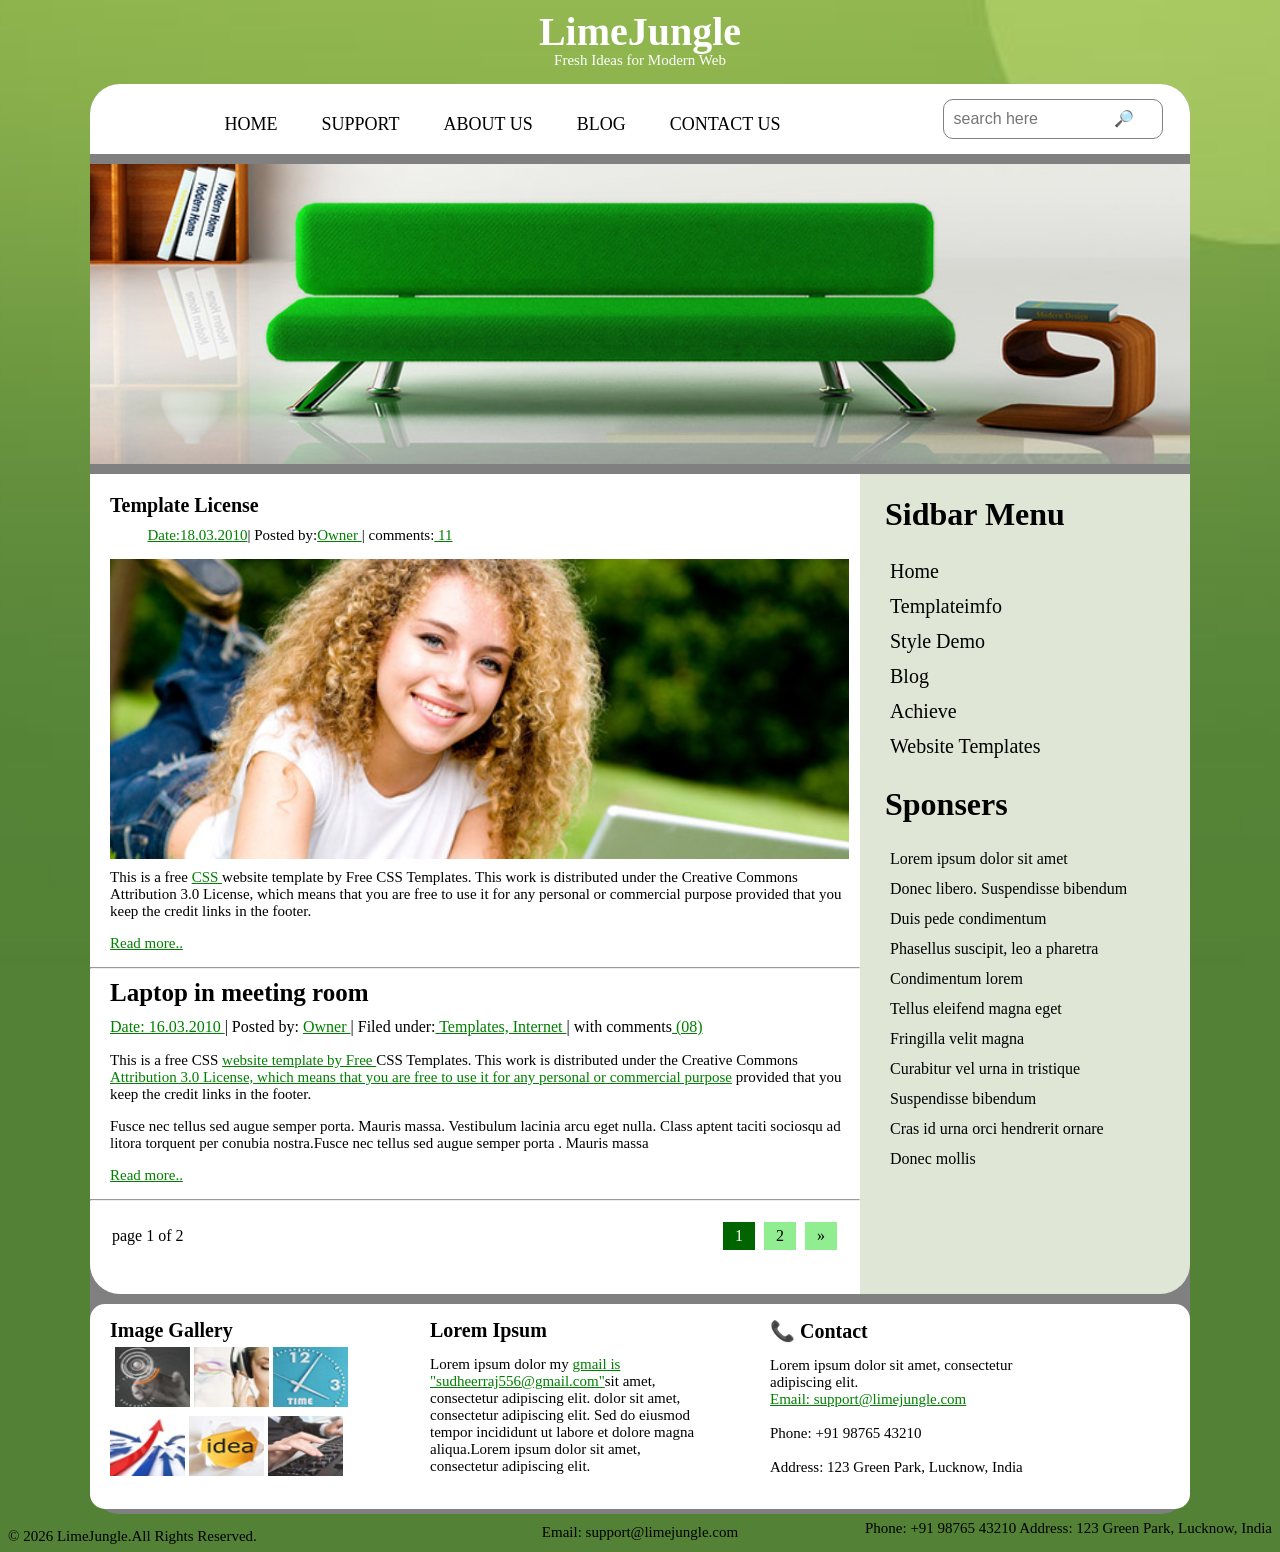
<file: index.html>
<html>
<head>
<title>Welcome to Limejungle</title>
<link href="style.css" rel="stylesheet"/>
</head>

<body>

<h2>LimeJungle</h2>
<p>Fresh Ideas for Modern Web</p>

<div id="box">

    <div id="top">

        <div id="nav">
            <nav>
                <ul>
                    <li><a href="index.html">HOME</a></li>
                    <li><a href="support.html">SUPPORT</a></li>
                    <li><a href="about.html">ABOUT US</a></li>
                    <li><a href="blog.html">BLOG</a></li>
                    <li><a href="contact.html">CONTACT US</a></li>
                </ul>
            </nav>
        </div>

        <div id="search">
            <input type="text" placeholder="search here                 🔎">
        </div>

    </div>
    <div id="one"></div>
	<div id="content">	
	<div id="left">
 <h3 id="temp">Template License</h3>
   <p id="date"><span class="same">Date:18.03.2010</span>| Posted by:<span class="same">Owner </span > | comments:<span class="same"> 11</span>
   <div id="second"></div>
   <p id="sudh" >This is a free <span class="same">CSS </span>website template by Free CSS Templates. This work is distributed under the Creative Commons Attribution 3.0 License, which means that you are free to use it for any personal or commercial purpose provided that you keep the credit links in the footer.</p>
   <p id="firsty"><a href="#" style="color:green;">Read more..</a> </p>
   <hr/>
   <h2 id="laptop">Laptop in meeting room</h2>
   <p id="owner"><span class="same">Date: 16.03.2010 </span>| Posted by: <span class="same">Owner </span>| Filed under:<span class="same"> Templates, Internet </span> | with comments<span class="same"> (08)</span></p>
  <p id="this">This is a free CSS <span class="same">website template by Free </span>CSS Templates. This work is distributed under the Creative Commons 
  <br/>
  <span class="same">Attribution 3.0 License, which means that you are free to use it for any personal or commercial purpose</span> provided
  that you keep the credit links in the footer.
<br/>
<p id="fusce">Fusce nec tellus sed augue semper porta. Mauris massa. 
Vestibulum lacinia arcu eget nulla. Class aptent taciti sociosqu ad litora torquent per conubia nostra.Fusce nec tellus sed augue semper porta
. Mauris massa</p>
 <p id="read">
 
<a href="#" style="color:green;">Read more..</</a> </p>
 <hr/>
<table>
<tr>
<td class="left">
page 1 of 2
</td>
<td class="right">
<span class="active page">1</span>
<span class=" page">2</span>
<span class=" page">»</span>

</td>
</tr>
</table>

  </div>
	<div id="right">
	<h1 style="color:black; margin-left:25px;"> Sidbar Menu</h1>
	
	<ul>
	<li style="font-size:20px; "><a href="#">Home</a> </li>
	<li  style="font-size:20px;"><a href="#">Templateimfo</a></li>
	<li   style="font-size:20px;"><a href="#">Style Demo</a></li>
	<li   style="font-size:20px;"><a href="#">Blog</a></li>
	<li   style="font-size:20px;"><a href="#">Achieve</a></li>
	<li  style="font-size:20px;"><a href="#">Website Templates</a></li>
	</ul>
	<h1 style="color:black; margin-left:25px;"> Sponsers</h1>
	<ul>
	<li style="font-size:16px;">Lorem ipsum dolor sit amet</li>
    <li style="font-size:16px;">Donec libero. Suspendisse bibendum</li>
    <li style="font-size:16px;">Duis pede condimentum</li>
    <li style="font-size:16px;">Phasellus suscipit, leo a pharetra</li>
    <li style="font-size:16px;">Condimentum lorem</li>
    <li style="font-size:16px;">Tellus eleifend magna eget</li>
    <li style="font-size:16px;">Fringilla velit magna</li>
    <li style="font-size:16px;">Curabitur vel urna in tristique</li>
    <li style="font-size:16px;">Suspendisse bibendum</li>
    <li style="font-size:16px;">Cras id urna orci hendrerit ornare</li>
    <li style="font-size:16px;">Donec mollis</li>
	</ul>
	</div>
	</div>
	
	<div id="last">
	
<div id="lasts">
<h6 Style="font-size:20px;margin:0;">Image Gallery</h6>
<div style="padding:5px;">
<img src="pix1.jpg" alt="" height="60" width="75"/>
<img src="pix2.jpg" alt="" height="60" width="75"/>
<img src="pix3.jpg" alt="" height="60" width="75"/>
</div>
<div>
<img src="pix4.jpg" alt="" height="60" width="75"/>
<img src="pix5.jpg" alt="" height="60" width="75"/>
<img src="pix6.jpg" alt="" height="60" width="75"/>
</div>


</div>	

<div id="lastt">
<h5 Style="font-size:20px;margin:0;">Lorem Ipsum</h5>
<p style="padding-top:50px; font-size:15px; text-align:left; color:black;">Lorem ipsum dolor my <span class="same">gmail is "sudheerraj556@gmail.com"</span>sit amet,
<br/> consectetur adipiscing elit. dolor sit amet, consectetur adipiscing elit.
Sed do eiusmod tempor incididunt ut labore et dolore magna aliqua.Lorem ipsum dolor sit amet, consectetur adipiscing elit.</p>
</div>
	
<div id="lastu">
<h5 Style="font-size:20px;margin:0;">  📞 Contact         </h5>
<p style="padding-top:50px; font-size:15px; text-align:left; color:black;">Lorem ipsum dolor sit amet, consectetur adipiscing elit.
<br/>

<span class="same">Email: support@limejungle.com</span>
<br/><br/>
Phone: +91 98765 43210
<br/>
<br/>
Address: 123 Green Park, Lucknow, India</p>
</div>	
	
	</div>
	
	
	</div>

</div>
<footer style="margin-top:50px;">

<p  style="text-align:left; color:black;">© 2026 LimeJungle.All Rights Reserved.</p>
<p style="text-align:center; color:black;">Email: support@limejungle.com</p>
<p style="text-align:right; color:black;">Phone: +91 98765 43210
Address: 123 Green Park, Lucknow, India</p>
</footer>
</body>
</html>
</file>
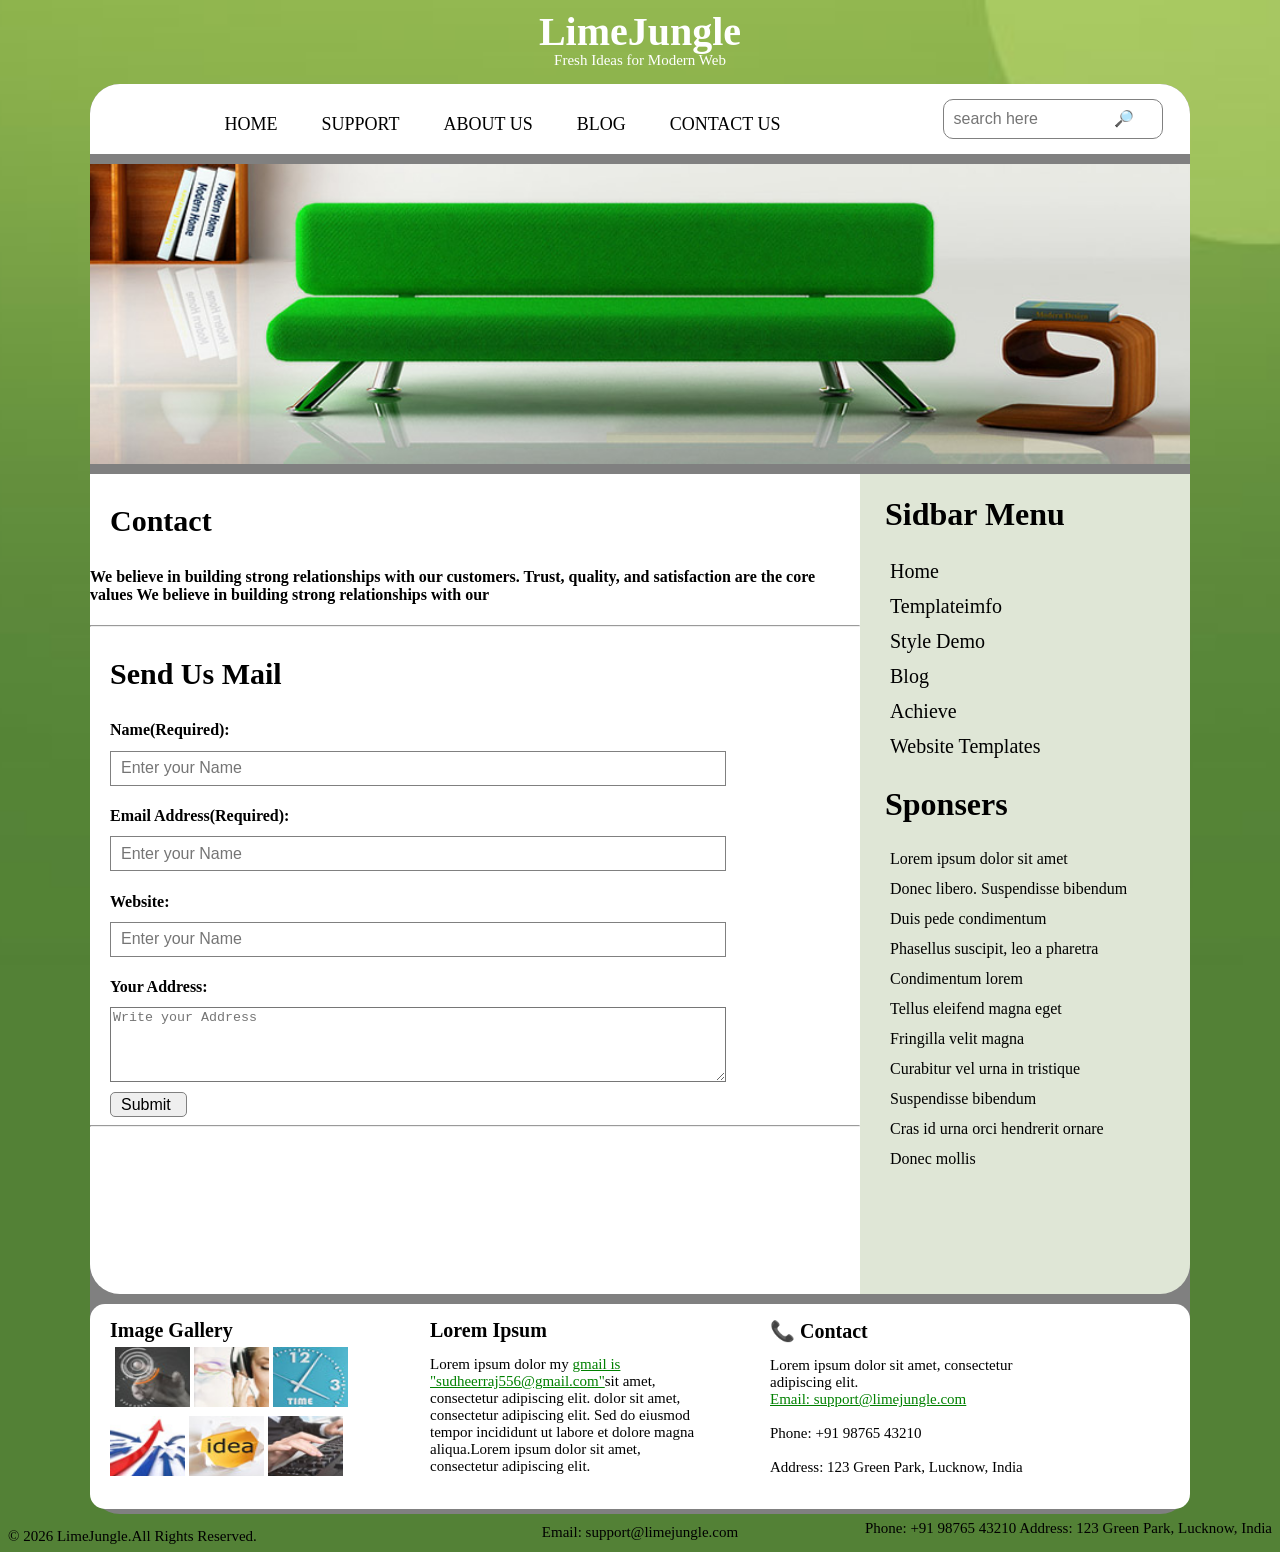
<file: contact.html>
<html>
<head>
<title>Welcome to Limejungle</title>
<link href="style.css" rel="stylesheet"/>
</head>

<body>

<h2>LimeJungle</h2>
<p>Fresh Ideas for Modern Web</p>

<div id="box">

    <div id="top">

        <div id="nav">
            <nav>
                <ul>
                    <li><a href="index.html">HOME</a></li>
                    <li><a href="support.html">SUPPORT</a></li>
                    <li><a href="about.html">ABOUT US</a></li>
                    <li><a href="blog.html">BLOG</a></li>
                    <li><a href="contact.html">CONTACT US</a></li>
                </ul>
            </nav>
        </div>

        <div id="search">
            <input type="text" placeholder="search here                 🔎">
        </div>

    </div>
    <div id="one"></div>
	<div id="content">	
	<div id="left">
 <h3 id="temp" style="font-size:30px;">Contact</h3>
 <h4>We believe in building strong relationships with our customers. Trust, quality, 
 and satisfaction are the core values We believe in building strong relationships with our </h4>
 <hr/>
<h3 id="temp" style="font-size:30px;">Send Us Mail</h3>
<h4 style="text-decoration:bold; color:black; text-align:left; margin-left:20px;">Name(Required):</h4>
<input type="text" placeholder="Enter your Name" style="margin-left:20px; height:35px; width:80%;  border-radius:0px; margin-top:-10px;"/>
<h4 style="text-decoration:bold; color:black; text-align:left; margin-left:20px;">Email Address(Required):</h4>
<input type="text" placeholder="Enter your Name" style="margin-left:20px; height:35px; width:80%;  border-radius:0px; margin-top:-10px;"/>
<h4 style="text-decoration:bold; color:black; text-align:left; margin-left:20px;">Website:</h4>
<input type="text" placeholder="Enter your Name" style="margin-left:20px; height:35px; width:80%;  border-radius:0px; margin-top:-10px;"/>
<h4 style="text-decoration:bold; color:black; text-align:left; margin-left:20px;">Your Address:</h4>
<textarea placeholder="Write your Address" style="margin-left:20px; height:75px; width:80%;  border-radius:0px; margin-top:-10px;"></textarea>
<br/>
<input type="submit" style="margin-left:20px; height:25px; width:10%;  border-radius:5px; margin-top:10px;  text-align:left;"/>
<hr>
  </div>
	<div id="right">
	<h1 style="color:black; margin-left:25px;"> Sidbar Menu</h1>
	
	<ul>
	<li style="font-size:20px; "><a href="#">Home</a> </li>
	<li  style="font-size:20px;"><a href="#">Templateimfo</a></li>
	<li   style="font-size:20px;"><a href="#">Style Demo</a></li>
	<li   style="font-size:20px;"><a href="#">Blog</a></li>
	<li   style="font-size:20px;"><a href="#">Achieve</a></li>
	<li  style="font-size:20px;"><a href="#">Website Templates</a></li>
	</ul>
	<h1 style="color:black; margin-left:25px;"> Sponsers</h1>
	<ul>
	<li style="font-size:16px;">Lorem ipsum dolor sit amet</li>
    <li style="font-size:16px;">Donec libero. Suspendisse bibendum</li>
    <li style="font-size:16px;">Duis pede condimentum</li>
    <li style="font-size:16px;">Phasellus suscipit, leo a pharetra</li>
    <li style="font-size:16px;">Condimentum lorem</li>
    <li style="font-size:16px;">Tellus eleifend magna eget</li>
    <li style="font-size:16px;">Fringilla velit magna</li>
    <li style="font-size:16px;">Curabitur vel urna in tristique</li>
    <li style="font-size:16px;">Suspendisse bibendum</li>
    <li style="font-size:16px;">Cras id urna orci hendrerit ornare</li>
    <li style="font-size:16px;">Donec mollis</li>
	</ul>
	</div>
	</div>
	
	<div id="last">
	
<div id="lasts">
<h6 Style="font-size:20px;margin:0;">Image Gallery</h6>
<div style="padding:5px;">
<img src="pix1.jpg" alt="" height="60" width="75"/>
<img src="pix2.jpg" alt="" height="60" width="75"/>
<img src="pix3.jpg" alt="" height="60" width="75"/>
</div>
<div>
<img src="pix4.jpg" alt="" height="60" width="75"/>
<img src="pix5.jpg" alt="" height="60" width="75"/>
<img src="pix6.jpg" alt="" height="60" width="75"/>
</div>


</div>	

<div id="lastt">
<h5 Style="font-size:20px;margin:0;">Lorem Ipsum</h5>
<p style="padding-top:50px; font-size:15px; text-align:left; color:black;">Lorem ipsum dolor my <span class="same">gmail is "sudheerraj556@gmail.com"</span>sit amet,
<br/> consectetur adipiscing elit. dolor sit amet, consectetur adipiscing elit.
Sed do eiusmod tempor incididunt ut labore et dolore magna aliqua.Lorem ipsum dolor sit amet, consectetur adipiscing elit.</p>
</div>
	
<div id="lastu">
<h5 Style="font-size:20px;margin:0;">  📞 Contact         </h5>
<p style="padding-top:50px; font-size:15px; text-align:left; color:black;">Lorem ipsum dolor sit amet, consectetur adipiscing elit.
<br/>

<span class="same">Email: support@limejungle.com</span>
<br/><br/>
Phone: +91 98765 43210
<br/>
<br/>
Address: 123 Green Park, Lucknow, India</p>
</div>	
	
	</div>
	
	
	</div>

</div>
<footer style="margin-top:50px;">

<p  style="text-align:left; color:black;">© 2026 LimeJungle.All Rights Reserved.</p>
<p style="text-align:center; color:black;">Email: support@limejungle.com</p>
<p style="text-align:right; color:black;">Phone: +91 98765 43210
Address: 123 Green Park, Lucknow, India</p>
</footer>
</body>
</html>
</file>
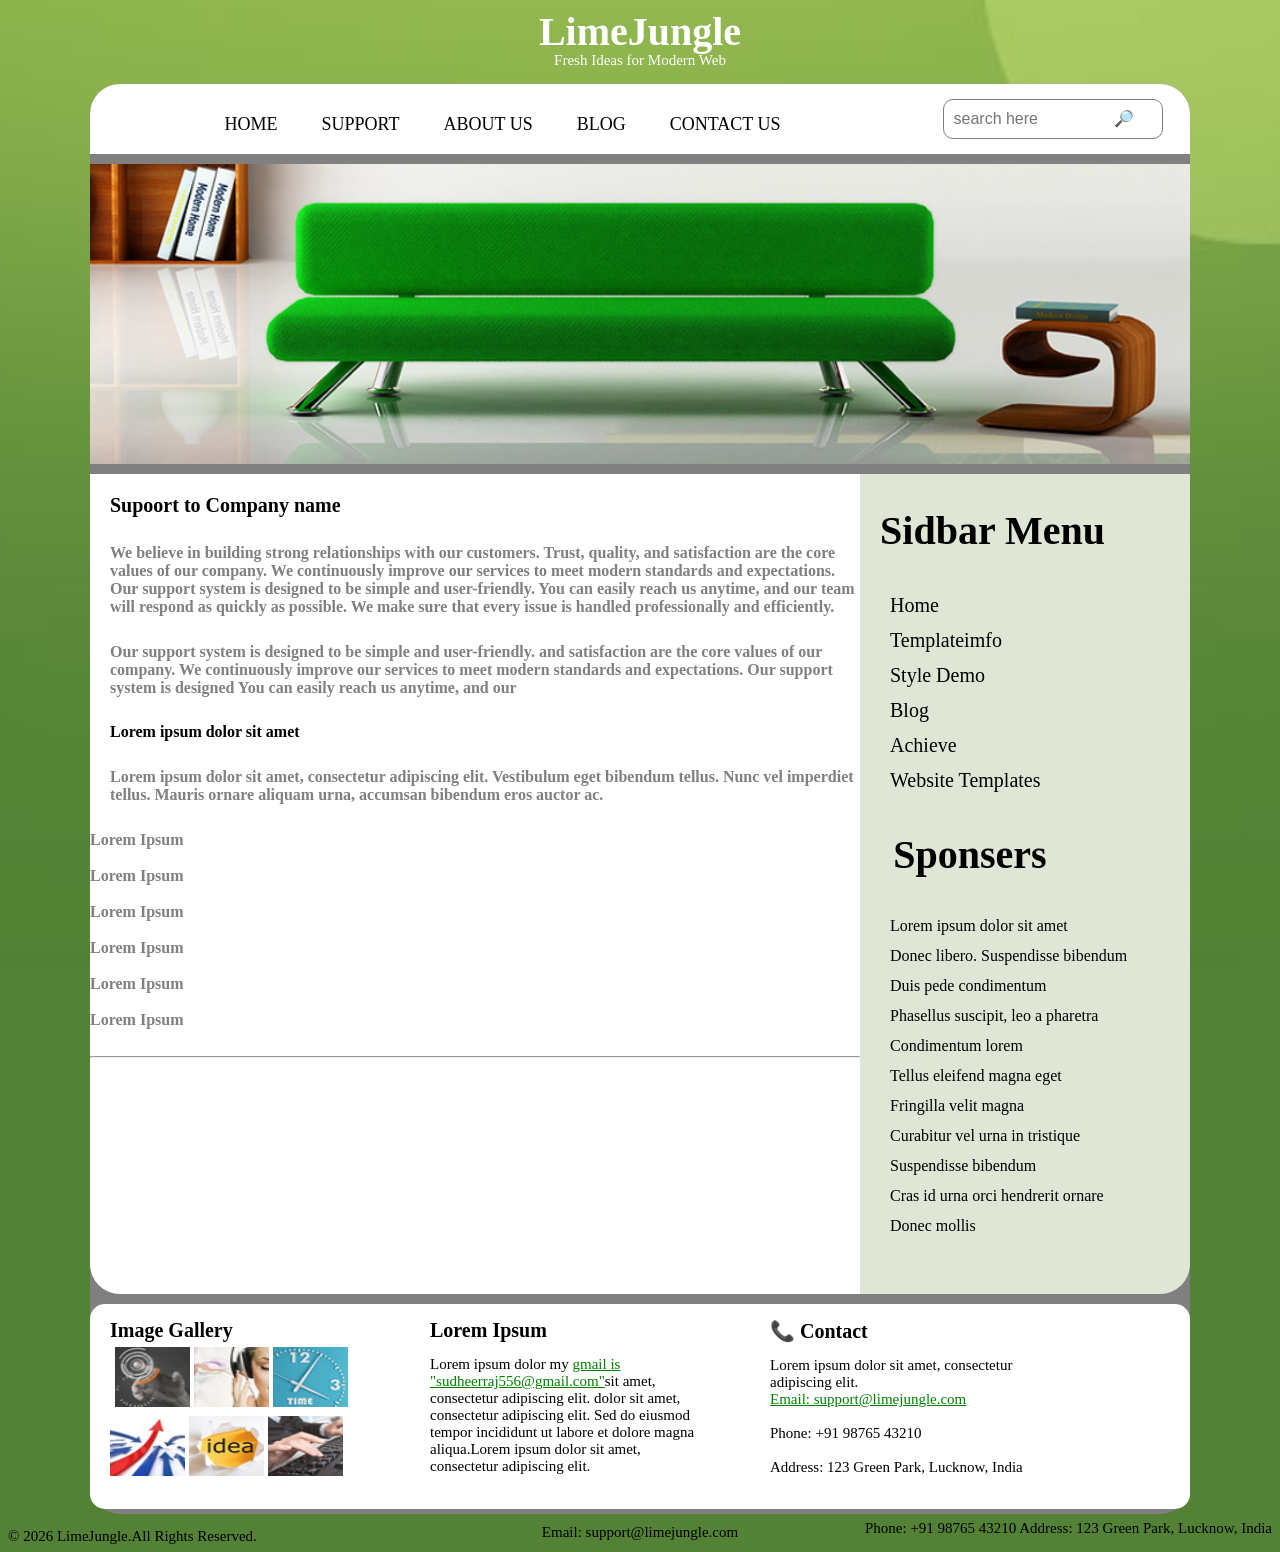
<file: support.html>
<html>
<head>
<title>Welcome to Limejungle</title>
<link href="style.css" rel="stylesheet"/>
<style>
#c{
	color:gray;
	font-size:16px;
	text-align:left;
	margin-left:20px;
}
#e{
	color:gray;
	font-size:16px;
	text-align:left;
	margin-left:20px;
}
#f{
	color:gray;
	font-size:16px;
	text-align:left;
}


</style>
</head>

<body>

<h2>LimeJungle</h2>
<p>Fresh Ideas for Modern Web</p>

<div id="box">

    <div id="top">

        <div id="nav">
            <nav>
                <ul>
                    <li><a href="index.html">HOME</a></li>
                    <li><a href="support.html">SUPPORT</a></li>
                    <li><a href="about.html">ABOUT US</a></li>
                    <li><a href="blog.html">BLOG</a></li>
                    <li><a href="contact.html">CONTACT US</a></li>
                </ul>
            </nav>
        </div>

        <div id="search">
            <input type="text" placeholder="search here                 🔎">
        </div>

    </div>
    <div id="one"></div>
	<div id="content">	
	<div id="left">
 <h3 id="temp">Supoort to Company name </h3>
 <h5 id="c">We believe in building strong relationships with our customers. Trust, quality, 
 and satisfaction are the core values of our company. We continuously improve our services to meet modern standards and expectations.
Our support system is designed
 to be simple and user-friendly. You can easily reach us anytime, and our team will respond as quickly as possible. We make sure that every issue is handled professionally and efficiently.</h5>
 <h5 id="c">Our support system is designed to be simple and user-friendly. and satisfaction are the core values of our company. We continuously improve our services to meet modern standards and expectations.
Our support system is designed You can easily reach us anytime, and our</h5>
<h4 style="color:black;text-decoration:bold; margin-left:20px;">Lorem ipsum dolor sit amet</h4>
<h5 id="e">Lorem ipsum dolor sit amet, consectetur adipiscing elit. Vestibulum eget bibendum tellus. Nunc vel imperdiet tellus. Mauris ornare aliquam urna, accumsan bibendum eros auctor ac.</h5>

<h5 id="f">Lorem Ipsum<br/><br/>

Lorem Ipsum
<br/><br/>

Lorem Ipsum
<br/><br/>

Lorem Ipsum
<br><br/>

Lorem Ipsum
<br/><br/>

Lorem Ipsum</h5>
<hr/>

  </div>
	<div id="right">
	<h2 style="color:black; margin-left:-65px; "> Sidbar Menu</h2>
	
	<ul>
	<li style="font-size:20px;"><a href="#">Home</a> </li>
	<li  style="font-size:20px;"><a href="#">Templateimfo</a></li>
	<li   style="font-size:20px;"><a href="#">Style Demo</a></li>
	<li   style="font-size:20px;"><a href="#">Blog</a></li>
	<li   style="font-size:20px;"><a href="#">Achieve</a></li>
	<li  style="font-size:20px;"><a href="#">Website Templates</a></li>
	</ul>
	<h2 style="color:black; margin-left:-110px;"> Sponsers</h2>
	<ul>
	<li style="font-size:16px;">Lorem ipsum dolor sit amet</li>
    <li style="font-size:16px;">Donec libero. Suspendisse bibendum</li>
    <li style="font-size:16px;">Duis pede condimentum</li>
    <li style="font-size:16px;">Phasellus suscipit, leo a pharetra</li>
    <li style="font-size:16px;">Condimentum lorem</li>
    <li style="font-size:16px;">Tellus eleifend magna eget</li>
    <li style="font-size:16px;">Fringilla velit magna</li>
    <li style="font-size:16px;">Curabitur vel urna in tristique</li>
    <li style="font-size:16px;">Suspendisse bibendum</li>
    <li style="font-size:16px ;">Cras id urna orci hendrerit ornare</li>
    <li style="font-size:16px;">Donec mollis</li>
	</ul>
	</div>
	</div>
	
	<div id="last">
	
<div id="lasts">
<h6 Style="font-size:20px;margin:0;">Image Gallery</h6>
<div style="padding:5px;">
<img src="pix1.jpg" alt="" height="60" width="75"/>
<img src="pix2.jpg" alt="" height="60" width="75"/>
<img src="pix3.jpg" alt="" height="60" width="75"/>
</div>
<div>
<img src="pix4.jpg" alt="" height="60" width="75"/>
<img src="pix5.jpg" alt="" height="60" width="75"/>
<img src="pix6.jpg" alt="" height="60" width="75"/>
</div>


</div>	

<div id="lastt">
<h5 Style="font-size:20px;margin:0;">Lorem Ipsum</h5>
<p style="padding-top:50px; font-size:15px; text-align:left; color:black;">Lorem ipsum dolor my <span class="same">gmail is "sudheerraj556@gmail.com"</span>sit amet,
<br/> consectetur adipiscing elit. dolor sit amet, consectetur adipiscing elit.
Sed do eiusmod tempor incididunt ut labore et dolore magna aliqua.Lorem ipsum dolor sit amet, consectetur adipiscing elit.</p>
</div>
	
<div id="lastu">
<h5 Style="font-size:20px;margin:0;">  📞 Contact         </h5>
<p style="padding-top:50px; font-size:15px; text-align:left; color:black;">Lorem ipsum dolor sit amet, consectetur adipiscing elit.
<br/>

<span class="same">Email: support@limejungle.com</span>
<br/><br/>
Phone: +91 98765 43210
<br/>
<br/>
Address: 123 Green Park, Lucknow, India</p>
</div>	
	
	</div>
	
	
	</div>

</div>
<footer style="margin-top:50px;">

<p  style="text-align:left; color:black;">© 2026 LimeJungle.All Rights Reserved.</p>
<p style="text-align:center; color:black;">Email: support@limejungle.com</p>
<p style="text-align:right; color:black;">Phone: +91 98765 43210
Address: 123 Green Park, Lucknow, India</p>
</footer>
</body>
</html>
</file>
<file: style.css>
body {
    background-color: green;
    background-image: url("head.jpg");
    background-size: cover;
    background-repeat: no-repeat;
    background-position: center;
	 
}
*{
  box-sizing:border-box;
}


#box{
	height:1430px;
	width:1100px;
	background-color:gray;
	margin:auto;
	border-radius:30px 30px 30px 30px;
	  justify-content:space-evenly;
}

h2{
	color:white;
	font-weight:bold;
	font-size:40px;
	text-align:center;
}
p{
	color:white;
	font-size:15px;
	margin-top:-36px;
	text-align:center;
}

#top{
	height:70px;
	width:100%;

}

#nav{
	height:70px;
	width:75%;
	background-color:white;
	border-radius:30px 0px 0px 0px;
		float:left;
}

nav{
	height:50px;
	width:100%;
	padding-top:10px;
}

nav ul{
	list-style:none;
	margin:0;
	padding:0;
	text-align:center;
}

nav ul li{
	display:inline-block;
	padding:20px;
	font-size:18px;
}


a{
	text-decoration:none;
	color:black;
}

#search{
	height:70px;
	width:25%;
	background-color:white;
	border-radius:0px 30px 0px 0px;
	text-align:center;
	float:left;
}
input{
	height:40px;
	width:80%;
	font-size:16px;
	margin-top:15px;
	border-radius:10px;
	border:1px solid gray;
	padding-left:10px;
}

#one{
	height:300px;
	width:100%;
margin-top:10px;
	background-color:black;

	background-image: url("first.jpg");
    background-size: cover;
    background-repeat: no-repeat;
    background-position: center;
}
#content{
	height:820px;
	width:100%;
	background-color:none;
	margin-top:10px;
}
#left{
	height:100%;
	width:70%;
	background-color:white;
	float:left;
	border-radius:0px 0px 0px 30px;
}
#right{
	height:100%;
	width:30%;
background-color: #dfe6d6;
float:right;
border-radius:0px 0px 30px 0px;
}

    #temp{
	color:black;
		margin-left:20px;
		font-weight:bold;
		font-size:20px;
		margin-right:10px;
	}
	#date{
		color:black;
		font-weight:20px;
		margin-left:-340px;
		margin-top:-10px;
			margin-right:10px;
	}
	#second{
		height:300px;
		width:96%;
		background-color:red;
		background-image:url("second.jpg");
		background-position:center;
		background-repeat:no-repeat;
		background-size:cover;
		color:black;
		margin-left:20px;
			
		
	}
	#this{
	margin-top:20px;	
	font-size:15px;
	color:black;
	margin-left:20px;
	margin-top:10px;
	text-align:left;
		margin-right:10px;
	}
	#fusce{
	margin-top:20px;	
	font-size:15px;
	color:black;
	margin-left:20px;
	margin-top:10px;
	text-align:left;
	
		margin-right:10px;
	}
	#read{
		margin-top:10px;	
	font-size:15px;
	color:green;
	margin-left:20px;
	text-align:left;
	text-decoration:underline;
	}
	#laptop{
		margin-top:
		10px;	
	font-size:25px;
	color:black;
	margin-left:20px;
	text-align:left;
		margin-right:10px;
	}
	#owner{
		margin-top:-10px;	
	font-size:16px;
	color:black;
	margin-left:20px;
	text-align:left;
		margin-right:10px;
	}
	#free{
		margin-top:20px;	
	font-size:13px;
	color:black;
	margin-left:20px;
	margin-top:10px;
	text-align:left;
		margin-right:10px;
	}
	#firsty{
			margin-top:10px;	
	font-size:15px;
	color:green;
	margin-left:20px;
	text-align:left;
	text-decoration:underline;
		margin-right:10px;
	}
	#sudh{
		margin-top:10px;	
	font-size:15px;
	color:black;
	margin-left:20px;
	text-align:left;
		margin-right:10px;
	}
	#ones{
		margin-left:20px;
		color:black;
		
	}
	ul{
		margin-left:-16px;
			list-style:none;
	}
	ul li{
		padding:6px;
	}
	#nav3{
		padding:6px;
	}
	table{
		width:100%;
	padding-right:20px;
		color:black;
		padding-top:10px;
	}
	.left{
		color:black;
		padding-left:20px;
		text-align:left;
		
	}
	.right{
		text-align:right;
		margin-right:-14px;
	}
	.page{
		display:inline-block;
		padding:5px 12px;
		background-color:lightgreen;
		margin-left:5px;
		border-left:5px;
	}
	.active{
		background-color:darkgreen;
		color:white;
	}
.same{
	color:green;
	text-decoration:underline;
	
	}
	#last{
		background-color:white;
		height:205px;
		width:100%;
	    padding-top:15px;
	   display:flex;
	    margin-top:10px;
	   border-radius:15px 15px 15px 15px;
	}
	#lasts{
		margin-left:20px;
		height:150px;
		width:260px;
		background-color:white;
      border-radius:0px 0px 0px 0px;
	
	
	}
	#lastt{
		height:150px;
		width:280px;
		background-color:white;
      border-radius:0px 0px 0px 0px;
	  margin-left:60px;
	
	}
	#lastu{
		height:170px;
		width:280px;
		background-color:white;
      border-radius:0px 0px 0px 0px;
	  margin-left:60px;
	  
	}
</file>
